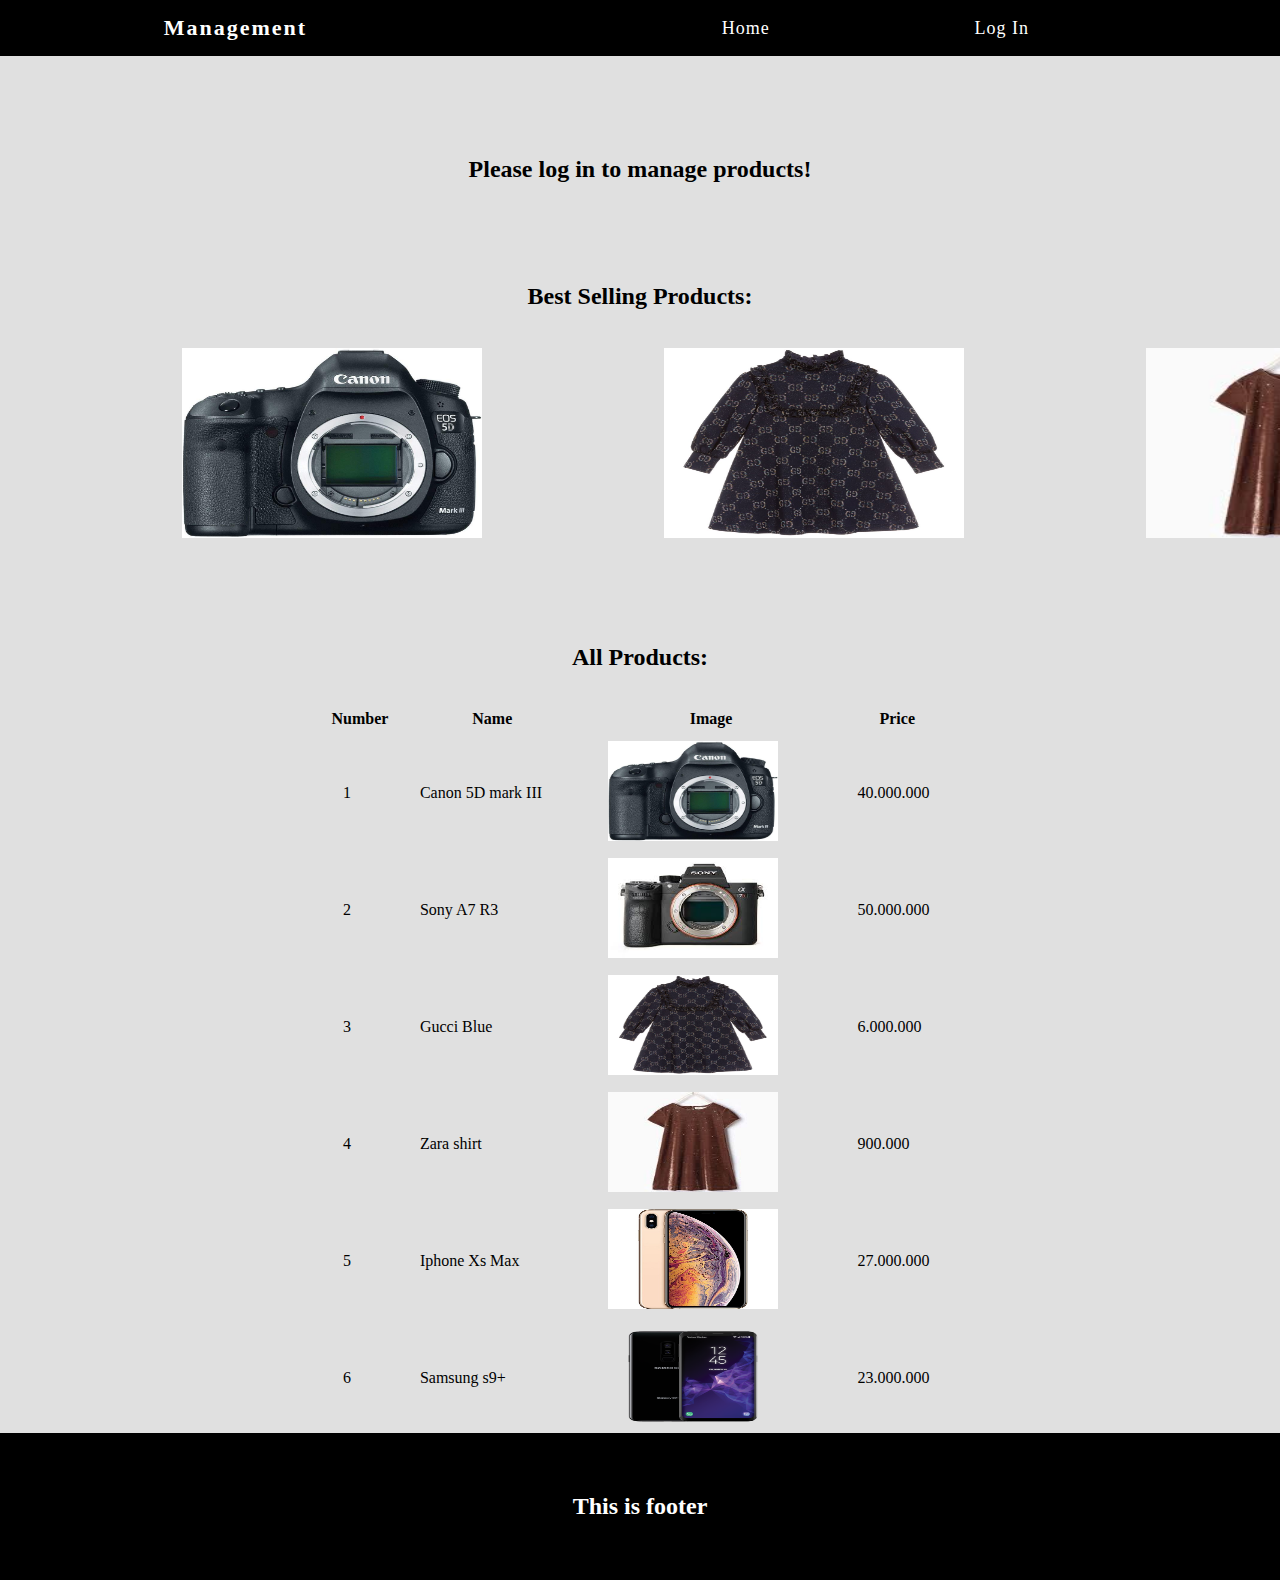
<file: index.html>
<!DOCTYPE html>
<html lang="en">
<head>
    <meta charset="UTF-8">
    <title>Management - Product Management</title>
    <link rel="stylesheet" href="css/style.css">

</head>
<body>
    <nav>
        <div class="logo">
            <h4>Management</h4>
        </div>

        <ul class="navLinks">
            <li>
                <a href="index.html">Home</a>
            </li>

            <li>
                <a href="#" id="login">Log In</a>
            </li>
        </ul>
    </nav>

    <div class="modal-section" id="modal">
        <div class="modal-header">
            <h3>Log In</h3>
        </div>

        <div class="modal-body">
            <label>Username: </label>
            <input type="text" id="username">
            <div id="error-message1"></div>
            <br><br><br>
            <label>Password: </label>
            <input type="password" id="password">
            <div id="error-message2"></div>
        </div>

        <div class="modal-footer">
            <input type="button" value="Log In" id="loginButton">
            <input type="button" value="close" id="closeButton">
        </div>
    </div>

    <h2 style="margin-top: 100px;">Please log in to manage products!</h2>

    <div class="section1">
        <h2>Best Selling Products:</h2><br><br>
        <table>
            <tr>
                <td><img src="image/71NdnTJZu8L._AC_SL1000_.jpg"></td>
                <td><img src="image/gucci-blue-glitter-cotton-logo-dress-281352-f79654a3b69b86cd7277defc6719376c1593284d.jpg"></td>
                <td><img src="image/images.jpeg"></td>
            </tr>
        </table>
    </div>

    <div class="section2">
        <h2>All Products:</h2><br><br>
        <center>
        <table cellpadding="0" cellspacing="3" style="width: 50%">
            <tr>
                <th>Number</th>
                <th>Name</th>
                <th>Image</th>
                <th>Price</th>
            </tr>

            <tr>
                <td>1</td>
                <td>Canon 5D mark III</td>
                <td><img src="image/71NdnTJZu8L._AC_SL1000_.jpg"></td>
                <td>40.000.000</td>
            </tr>

            <tr>
                <td>2</td>
                <td>Sony A7 R3</td>
                <td><img src="image/asd.jpeg"></td>
                <td>50.000.000</td>
            </tr>

            <tr>
                <td>3</td>
                <td>Gucci Blue</td>
                <td><img src="image/gucci-blue-glitter-cotton-logo-dress-281352-f79654a3b69b86cd7277defc6719376c1593284d.jpg"></td>
                <td>6.000.000</td>
            </tr>

            <tr>
                <td>4</td>
                <td>Zara shirt</td>
                <td><img src="image/images.jpeg"></td>
                <td>900.000</td>
            </tr>

            <tr>
                <td>5</td>
                <td>Iphone Xs Max</td>
                <td><img src="image/iphone-xs-max-gold-600x600.jpg"></td>
                <td>27.000.000</td>
            </tr>

            <tr>
                <td>6</td>
                <td>Samsung s9+</td>
                <td><img src="image/pdp-samsung-star2-feature1-d-0218.png"></td>
                <td>23.000.000</td>
            </tr>

        </table>
        </center>
    </div>

    <footer>
        <h2>This is footer</h2>
    </footer>
    <script src="js/app.js"></script>
</body>
</html>
</file>
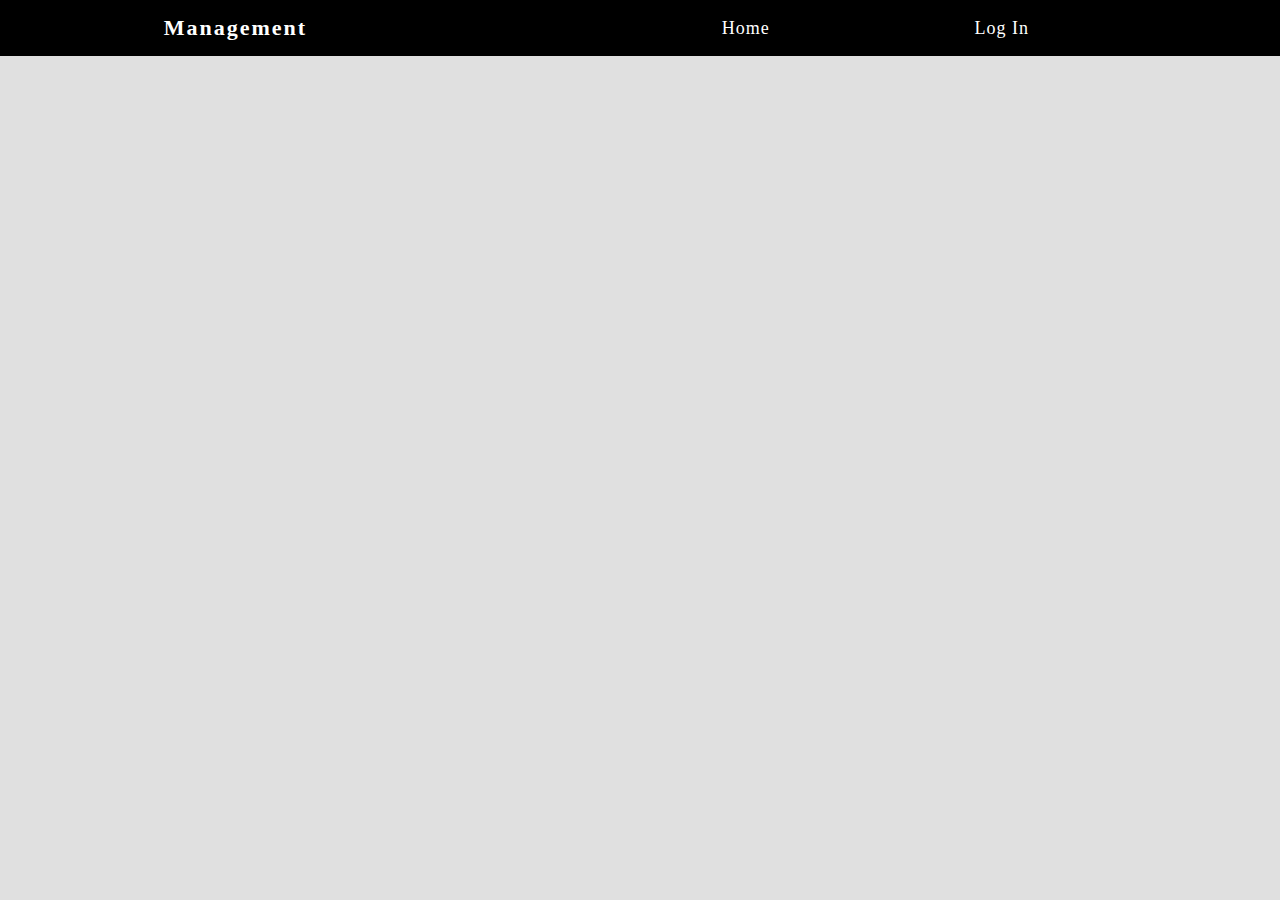
<file: index2.html>
<!DOCTYPE html>
<html lang="en">
<head>
    <meta charset="UTF-8">
    <title>Management - Product Management</title>
    <link rel="stylesheet" href="css/style.css">

</head>
<body>
<nav>
    <div class="logo">
        <h4>Management</h4>
    </div>

    <ul class="navLinks">
        <li>
            <a href="index.html">Home</a>
        </li>

        <li>
            <a href="#" id="login">Log In</a>
        </li>
    </ul>
</nav>

<div class="modal-section" id="modal">
    <div class="modal-header">
        <h3>Log In</h3>
    </div>

    <div class="modal-body">
        <label>Username: </label>
        <input type="text" id="username">
        <div id="error-message1"></div>
        <br><br><br>
        <label>Password: </label>
        <input type="password" id="password">
        <div id="error-message2"></div>
    </div>

    <div class="modal-footer">
        <input type="button" value="Log In" id="loginButton">
        <input type="button" value="close" id="closeButton">
    </div>
</div>
</file>
<file: css/style.css>
* {
    margin: 0px;
    padding: 0px;
}

body{
    background-color: #e0e0e0;
}

ul {
    list-style: none;
}

nav {
    display: flex;
    justify-content: space-around;
    align-items: center;
    background-color: #000000;
}

.logo {
    color: white;
    letter-spacing: 2px;
    font-size: 22px;
    margin: 15px;
}

.navLinks {
    display: flex;
    justify-content: space-around;
    width: 40%;
}

.navLinks a {
    text-decoration: none;
    color: white;
    font-size: 18px;
    letter-spacing: 1px;
    display: block;
}

.navLinks a:hover {
    background-color: gray;
}

.modal-section {
    display: none;
    width: 25%;
    position: fixed;
    z-index: 1;
    overflow: auto;
    background-color: white;
    margin-left: 640px;
    margin-top: 100px;
}

.modal-header h3, .modal-footer {
    margin: 0;
    font-size: 40px;
    color: black;
    font-weight: lighter;
}

.modal-header {
    background-color: white;
    padding: 15px 155px;
    color: gray;
}

.modal-body {
    padding: 20px 90px;
}

.modal-footer {
    background-color: white;
    display: flex;
    margin-bottom: 20px;
}

#loginButton , #closeButton{
    color: white;
    background-color: #f57842;
    font-size: 10px;
    width: 100px;
    height: 30px;
    border-radius: 3px;
    margin-top: 20px;
}

#loginButton {
    margin-left: 110px;
}

.closeButton:hover, .closeButton:focus {
    color: black;
    text-decoration: none;
    cursor: pointer;
}

.modal-header {

}

#error-message1, #error-message2 {
    color: red;
    font-size: 18px;
}

h2 {
    text-align: center;
}

.section1 {
    margin-top: 100px;
}

.section1 img {
    width: 300px;
    height: 190px;
    margin-left: 180px;
}

.section2 {
    margin-top: 100px;
}

.section2 img {
    width: 170px;
    height: 100px;
}

.section2 td {
    padding-top: 10px;
    padding-left: 20px;
}

footer {
    background-color: #000000;
    padding: 60px 0px;
    color: white;
}
</file>
